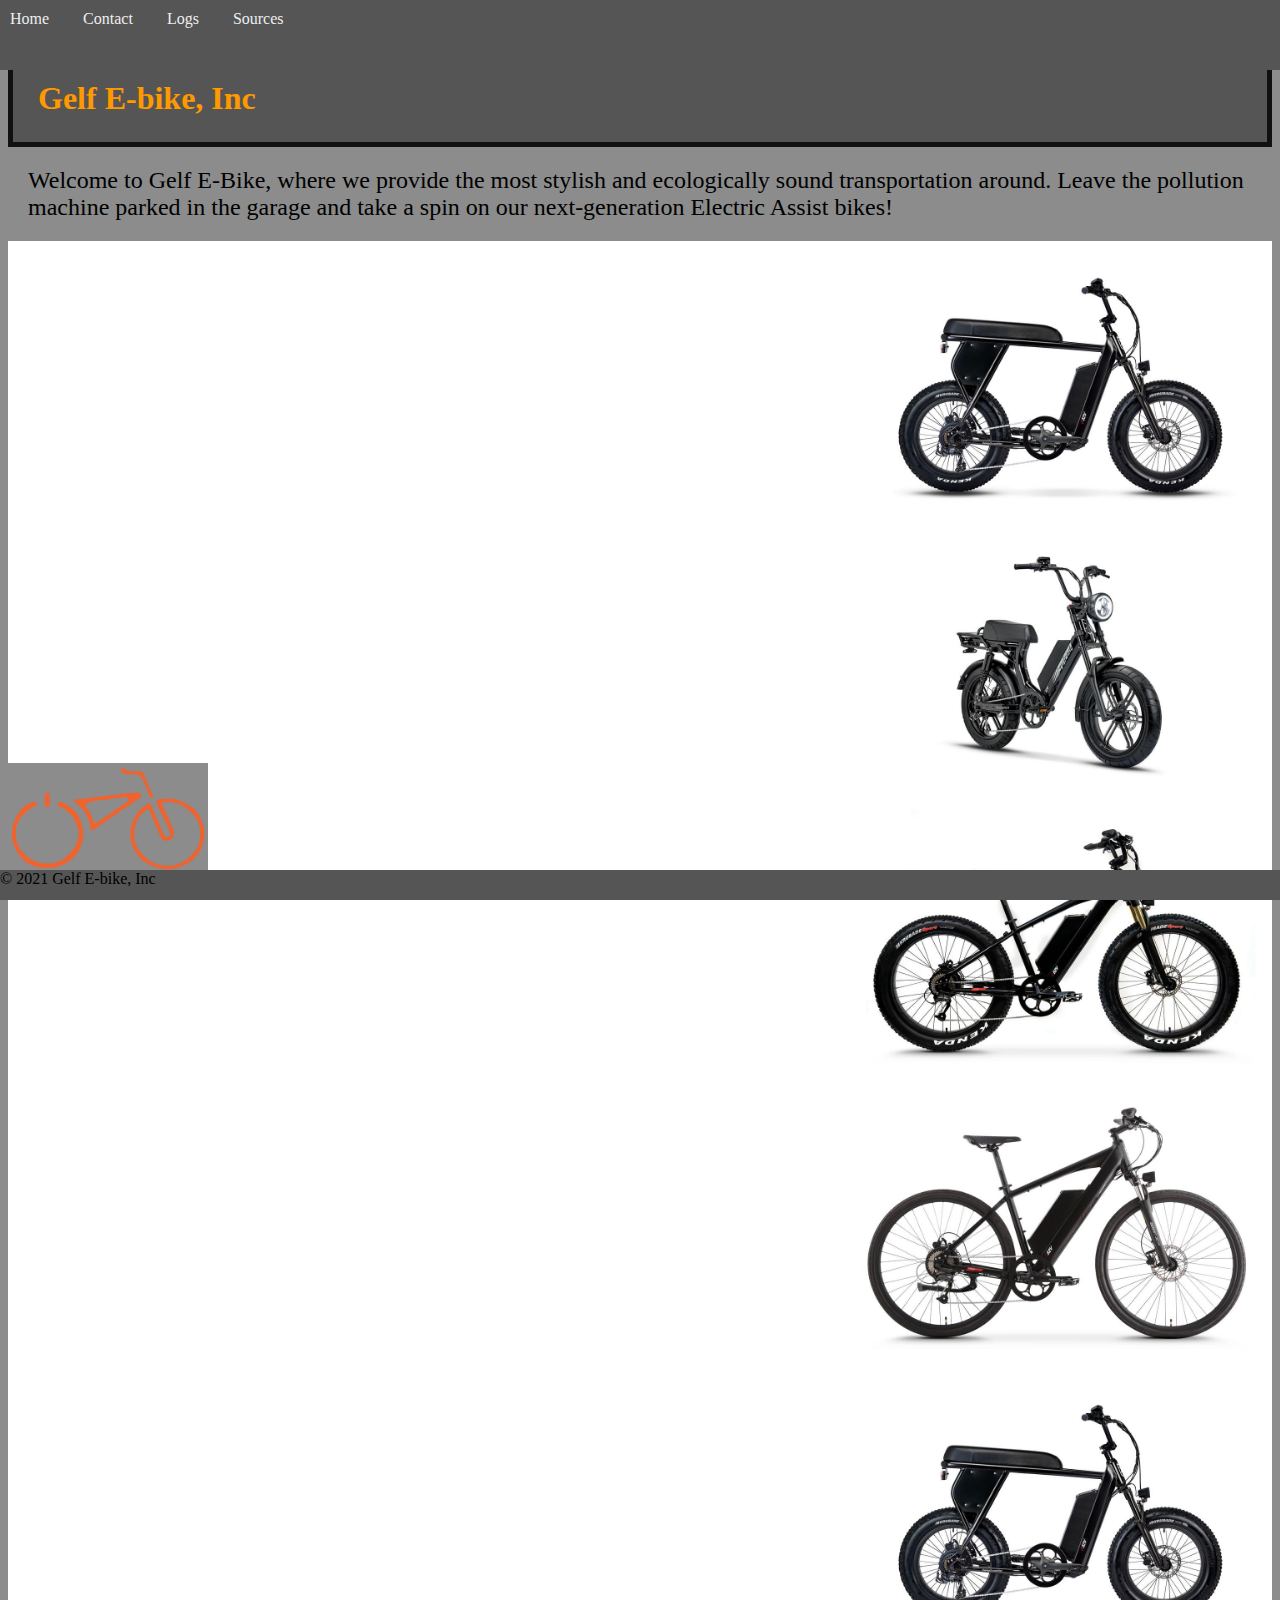
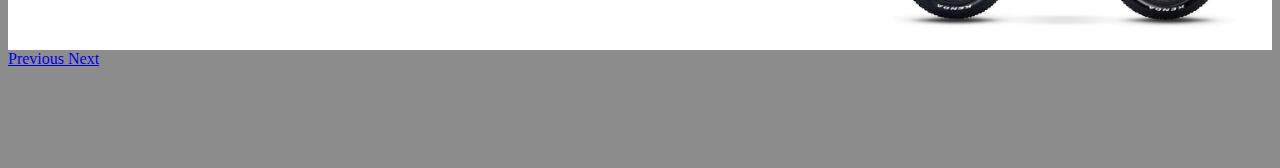
<file: index.html>
<!DOCTYPE html>
<html>
	<head>
		<title>
			E-bike Project
		</title>

		<link href="https://cdn.jsdelivr.net/npm/bootstrap@5.0.0-beta1/dist/css/bootstrap.min.css" rel="stylesheet" integrity="sha384-giJF6kkoqNQ00vy+HMDP7azOuL0xtbfIcaT9wjKHr8RbDVddVHyTfAAsrekwKmP1" crossorigin="anonymous">
		<link rel="stylesheet" href="Main.css">


<script>

</script>
	</head>

	<body>






		<div class="navigation">
			<a href="index.html">Home</a>
			<a href="contact.html">Contact</a>
			<a href="Log.html">Logs</a>
			<a href="Source.html">Sources</a>
		</div>

		<h1 class="orangeboy">Gelf E-bike, Inc</h1>


		<div id="introText">
			Welcome to Gelf E-Bike, where we provide the most stylish and ecologically sound transportation around.

			Leave the pollution machine parked in the garage and take a spin on our next-generation Electric Assist bikes!
	</div>

		<div id="carouselExampleControls" class="carousel carousel-dark slide" data-bs-ride="carousel">
		  <div class="carousel-inner">
		    <div class="carousel-item active">
		      <img src="images/bike 5.jpg" class="d-block " alt="...">
		    </div>
		    <div class="carousel-item">
		      <img src="images/bike 2.jpg" class="d-block " alt="...">
		    </div>
		    <div class="carousel-item">
		      <img src="images/bike 3.jpg" class="d-block " alt="...">
			</div>
			<div class="carousel-item">
				<img src="images/bike 4.jpg" class="d-block " alt="...">
			  </div>
			  <div class="carousel-item">
				<img src="images/bike 5.jpg" class="d-block " alt="...">
			  </div>
		  </div>
		  <a class="carousel-control-prev" href="#carouselExampleControls" role="button" data-bs-slide="prev">
		    <span class="carousel-control-prev-icon" aria-hidden="true"></span>
		    <span class="visually-hidden">Previous</span>
		  </a>
		  <a class="carousel-control-next" href="#carouselExampleControls" role="button" data-bs-slide="next">
		    <span class="carousel-control-next-icon" aria-hidden="true"></span>
		    <span class="visually-hidden">Next</span>
		  </a>
		</div>


		<div id="footer-index">
			<img src="images/Bike2.png" alt="Bike Logo" width="200">
		   <div id="footer">&copy; 2021 Gelf E-bike, Inc</div>
	    </div>



	<script src="https://cdn.jsdelivr.net/npm/bootstrap@5.0.0-beta1/dist/js/bootstrap.bundle.min.js" integrity="sha384-ygbV9kiqUc6oa4msXn9868pTtWMgiQaeYH7/t7LECLbyPA2x65Kgf80OJFdroafW" crossorigin="anonymous"></script>
	</body>
</html>
</file>
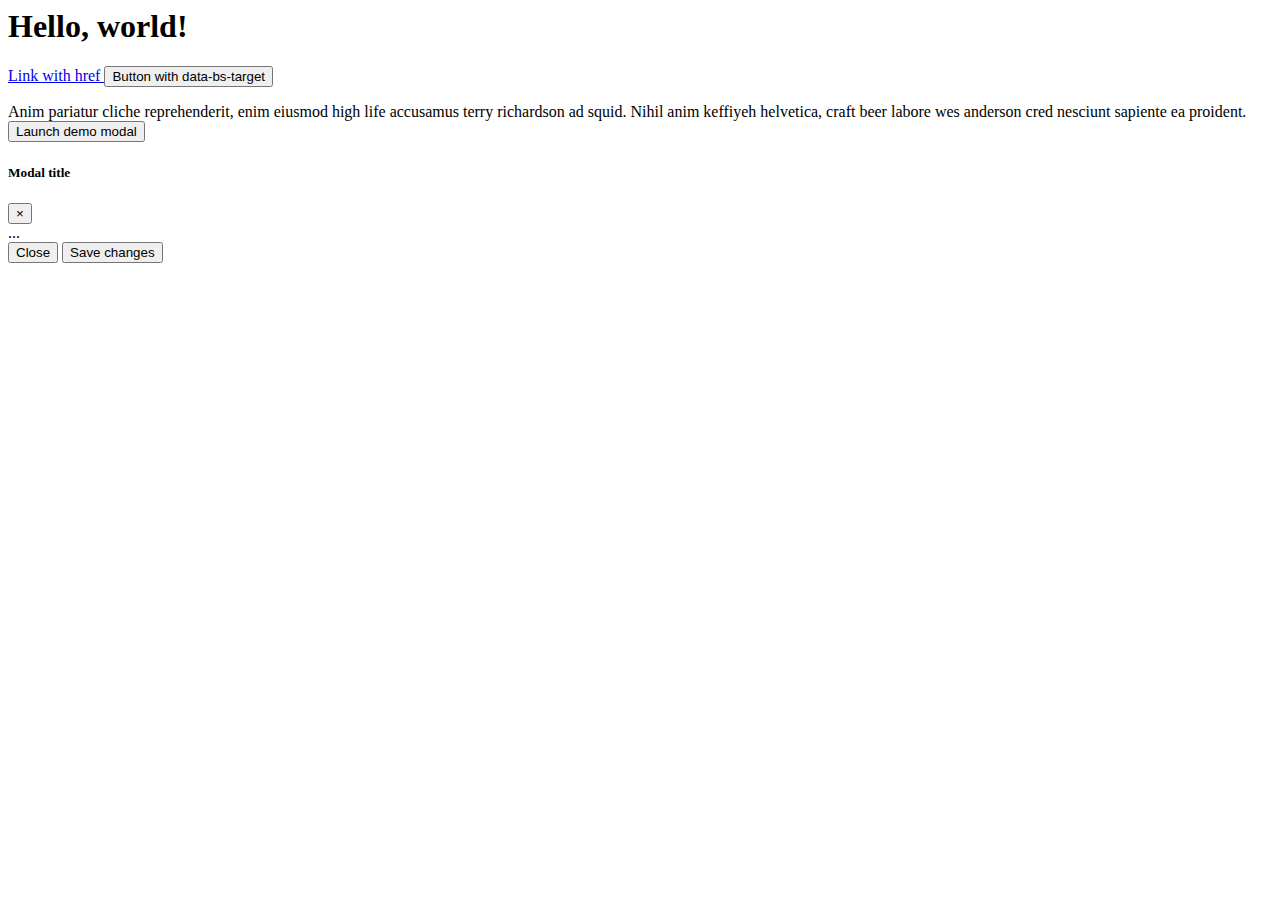
<file: bootstrapmodaltest.html>
<html lang="en">
  <head>
    <!-- Required meta tags -->
    <meta charset="utf-8">
    <meta name="viewport" content="width=device-width, initial-scale=1">

    <!-- Bootstrap CSS -->
    <link href="https://cdn.jsdelivr.net/npm/bootstrap@5.0.0-beta1/dist/css/bootstrap.min.css" rel="stylesheet" integrity="sha384-giJF6kkoqNQ00vy+HMDP7azOuL0xtbfIcaT9wjKHr8RbDVddVHyTfAAsrekwKmP1" crossorigin="anonymous">

    <title>Hello, world!</title>


  </head>
  <body>
    <h1>Hello, world!</h1>

    <p>
      <a class="btn btn-primary" data-bs-toggle="collapse" href="#collapseExample" role="button" aria-expanded="false" aria-controls="collapseExample">
        Link with href
      </a>
      <button class="btn btn-primary" type="button" data-bs-toggle="collapse" data-bs-target="#collapseExample" aria-expanded="false" aria-controls="collapseExample">
        Button with data-bs-target
      </button>
    </p>
    <div class="collapse" id="collapseExample">
      <div class="card card-body">
        Anim pariatur cliche reprehenderit, enim eiusmod high life accusamus terry richardson ad squid. Nihil anim keffiyeh helvetica, craft beer labore wes anderson cred nesciunt sapiente ea proident.
      </div>
    </div>

    <!-- Button trigger modal -->
    <button type="button" class="btn btn-primary" data-toggle="modal" data-target="#exampleModal">
      Launch demo modal
    </button>

    <!-- Modal -->
    <div class="modal fade" id="exampleModal" tabindex="-1" role="dialog" aria-labelledby="exampleModalLabel" aria-hidden="true">
      <div class="modal-dialog" role="document">
        <div class="modal-content">
          <div class="modal-header">
            <h5 class="modal-title" id="exampleModalLabel">Modal title</h5>
            <button type="button" class="close" data-dismiss="modal" aria-label="Close">
              <span aria-hidden="true">&times;</span>
            </button>
          </div>
          <div class="modal-body">
            ...
          </div>
          <div class="modal-footer">
            <button type="button" class="btn btn-secondary" data-dismiss="modal">Close</button>
            <button type="button" class="btn btn-primary">Save changes</button>
          </div>
        </div>
      </div>
    </div>

    <script src=
"https://cdn.jsdelivr.net/npm/popper.js@1.16.0/dist/umd/popper.min.js"
				integrity=
"sha384-Q6E9RHvbIyZFJoft+2mJbHaEWldlvI9IOYy5n3zV9zzTtmI3UksdQRVvoxMfooAo"
				crossorigin="anonymous"></script>
		<script src=
"https://stackpath.bootstrapcdn.com/bootstrap/5.0.0-alpha1/js/bootstrap.min.js"
				integrity=
"sha384-oesi62hOLfzrys4LxRF63OJCXdXDipiYWBnvTl9Y9/TRlw5xlKIEHpNyvvDShgf/"
				crossorigin="anonymous"></script>
    <script>

    </script>
  </body>
</html>
</file>
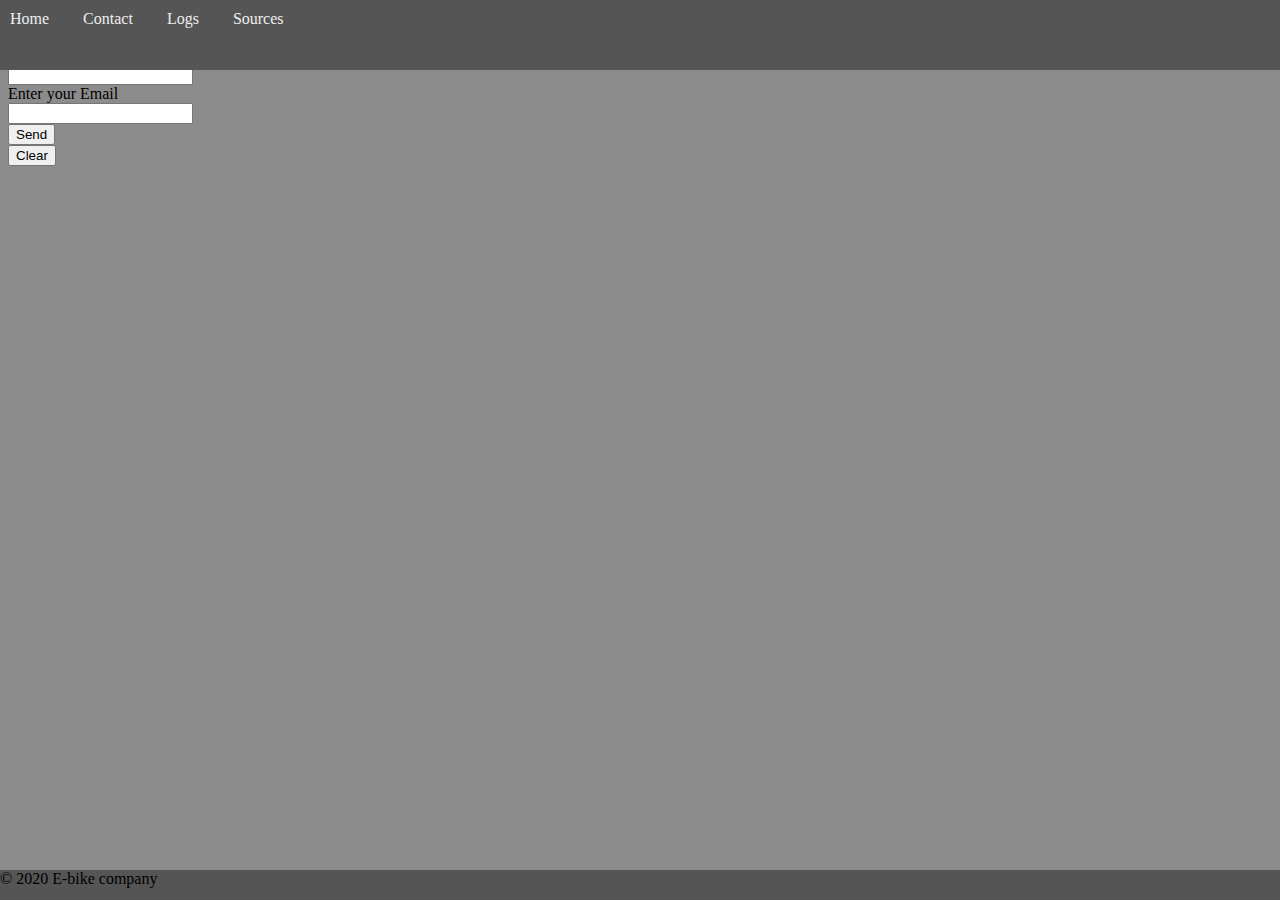
<file: contact.html>
<!DOCTYPE html>
<html>
	<head>
		<title>
			E-bike Project
		</title>
		<link href="https://cdn.jsdelivr.net/npm/bootstrap@5.0.0-beta1/dist/css/bootstrap.min.css" rel="stylesheet" integrity="sha384-giJF6kkoqNQ00vy+HMDP7azOuL0xtbfIcaT9wjKHr8RbDVddVHyTfAAsrekwKmP1" crossorigin="anonymous">
		<link rel="stylesheet" href="Main.css">
		<script src="https://cdn.jsdelivr.net/npm/bootstrap@5.0.0-beta1/dist/js/bootstrap.bundle.min.js" integrity="sha384-ygbV9kiqUc6oa4msXn9868pTtWMgiQaeYH7/t7LECLbyPA2x65Kgf80OJFdroafW" crossorigin="anonymous"></script>
	</head>

	<body>
		<div class="navigation">
			<a href="index.html">Home</a>
			<a href="contact.html">Contact</a>
			<a href="Log.html">Logs</a>
			<a href="Source.html">Sources</a>
		</div>

		<div class="row">
			<div class="col-2 offset-md-1">
				<label for="nameInput">Enter your name</label>
			</div>
			<div class="col-2">
				<input type="text" id="nameInput" />
			</div>
		</div>
		<div class="row">
			<div class="col-2 offset-md-1">
				<label for="nameInput">Enter your Email</label>
			</div>
			<div class="col-2">
				<input type="text" id="emailInput" />
			</div>
		</div>
		<div class="row">
			<div class="col-2 offset-md-1">
				<button id="myButton" class="btn btn-warning">
					Send
				</button>
			</div>
			<div class="col-2">
				<button id="clearbutton">
					Clear
				</button>
			</div>
		</div>

		<div class="row">
			<div class="col-4 offset-md-1">
				<div id="userMessage"></div>
			</div>
		</div>

    	<div id="footer">&copy; 2020 E-bike company</div>

	</body>

	<script>
		var buttonElement = document.getElementById("myButton")
		var clearElement = document.getElementById("clearbutton")

		var textElement = document.getElementById("nameInput")
		var emailElement = document.getElementById("emailInput")
		var messageElement = document.getElementById("userMessage")

		var doStuff = function (action) {
			var userInput = textElement.value;
			var emailInput = emailElement.value;
			// alert ("Hello " + userInput)
			userMessage.innerHTML = "Thank you " + userInput + "! Someone will be in contact soon at " + emailInput + "."
		}
		var clearstuff = function (action) {
			userMessage.innerHTML = " "
			textElement.value= " "
		}

		buttonElement.addEventListener("click", doStuff);
		clearElement.addEventListener("click", clearstuff);
	</script>
	</body>

</html>
</file>
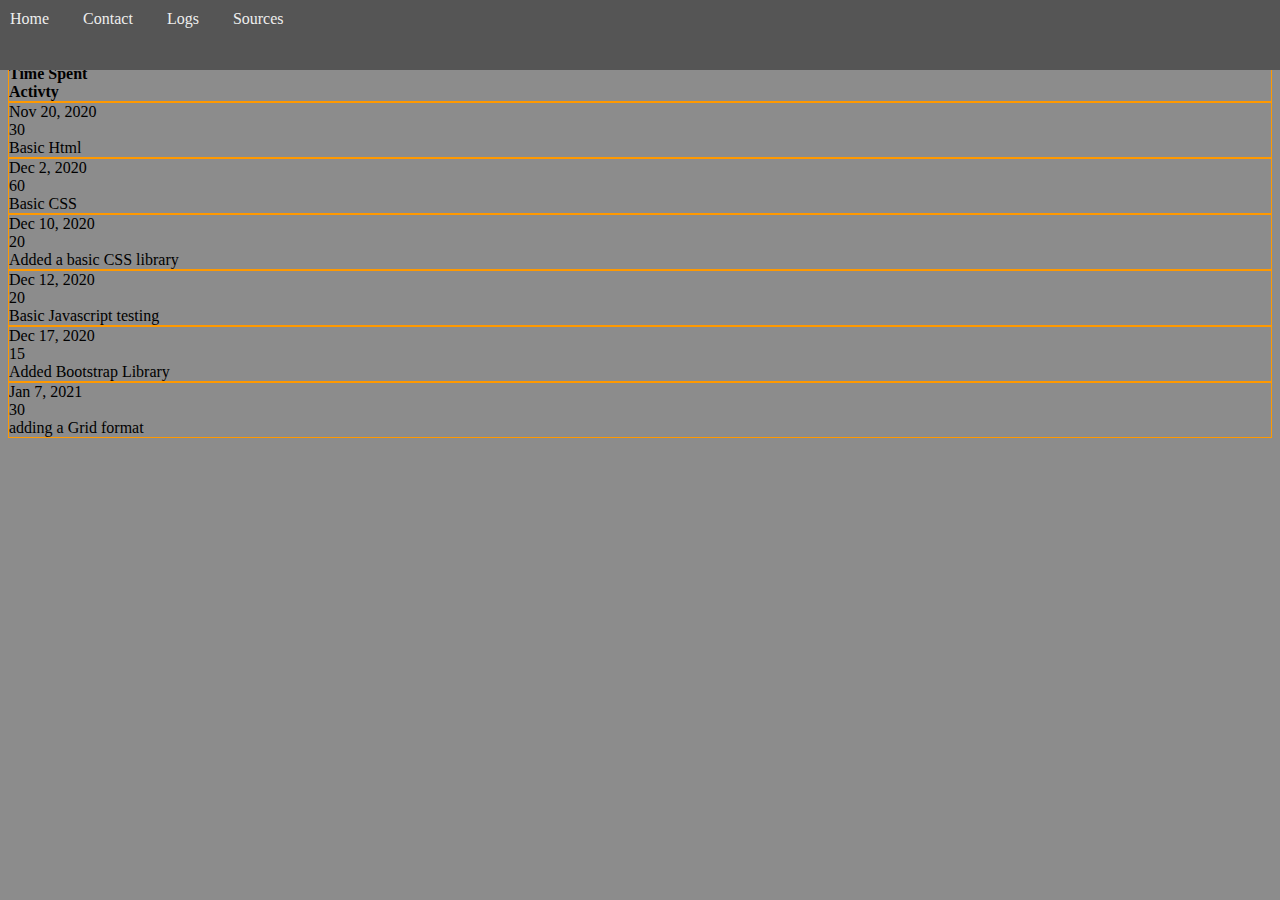
<file: Log.html>
<!doctype html>
<html lang="en">
  <head>
    <link href="https://cdn.jsdelivr.net/npm/bootstrap@5.0.0-beta1/dist/css/bootstrap.min.css" rel="stylesheet" integrity="sha384-giJF6kkoqNQ00vy+HMDP7azOuL0xtbfIcaT9wjKHr8RbDVddVHyTfAAsrekwKmP1" crossorigin="anonymous">
		<link rel="stylesheet" href="Main.css">
    <!-- Required meta tags -->
    <meta charset="utf-8">
    <meta name="viewport" content="width=device-width, initial-scale=1">

    

    <title>Hello, world!</title>
    <style>
      .row{
        border: 1px #f90 solid;
      }
      body{
        background-color: #8c8c8c;
      }
      .title{
        font-weight: bolder;
      }


    </style>
  </head>
  <body>
    <div class="navigation">
			<a href="index.html">Home</a>
			<a href="contact.html">Contact</a>
			<a href="Log.html">Logs</a>
			<a href="Source.html">Sources</a>
		</div>
    <div class="row title">
      <div class="col">Date</div>
      <div class="col">Time Spent</div>
      <div Class="col">Activty</div>
  </div>
  <div class="row">
    <div class="col">Nov 20, 2020</div>
    <div class="col">30</div>
    <div Class="col">Basic Html</div>
</div>
<div class="row">
  <div class="col">Dec 2, 2020</div>
  <div class="col">60</div>
  <div Class="col">Basic CSS</div>
</div>
<div class="row">
  <div class="col">Dec 10, 2020</div>
  <div class="col">20</div>
  <div Class="col">Added a basic CSS library</div>
</div>
<div class="row">
  <div class="col">Dec 12, 2020</div>
  <div class="col">20</div>
  <div Class="col">Basic Javascript testing</div>
</div>
<div class="row">
  <div class="col">Dec 17, 2020</div>
  <div class="col">15</div>
  <div Class="col">Added Bootstrap Library</div>
</div>
<div class="row">
  <div class="col">Jan 7, 2021</div>
  <div class="col">30</div>
  <div Class="col">adding a Grid format</div>
</div>
    <!-- Option 1: Bootstrap Bundle with Popper -->
    <script src="https://cdn.jsdelivr.net/npm/bootstrap@5.0.0-beta1/dist/js/bootstrap.bundle.min.js" integrity="sha384-ygbV9kiqUc6oa4msXn9868pTtWMgiQaeYH7/t7LECLbyPA2x65Kgf80OJFdroafW" crossorigin="anonymous"></script>
  </body>
</html>
</file>
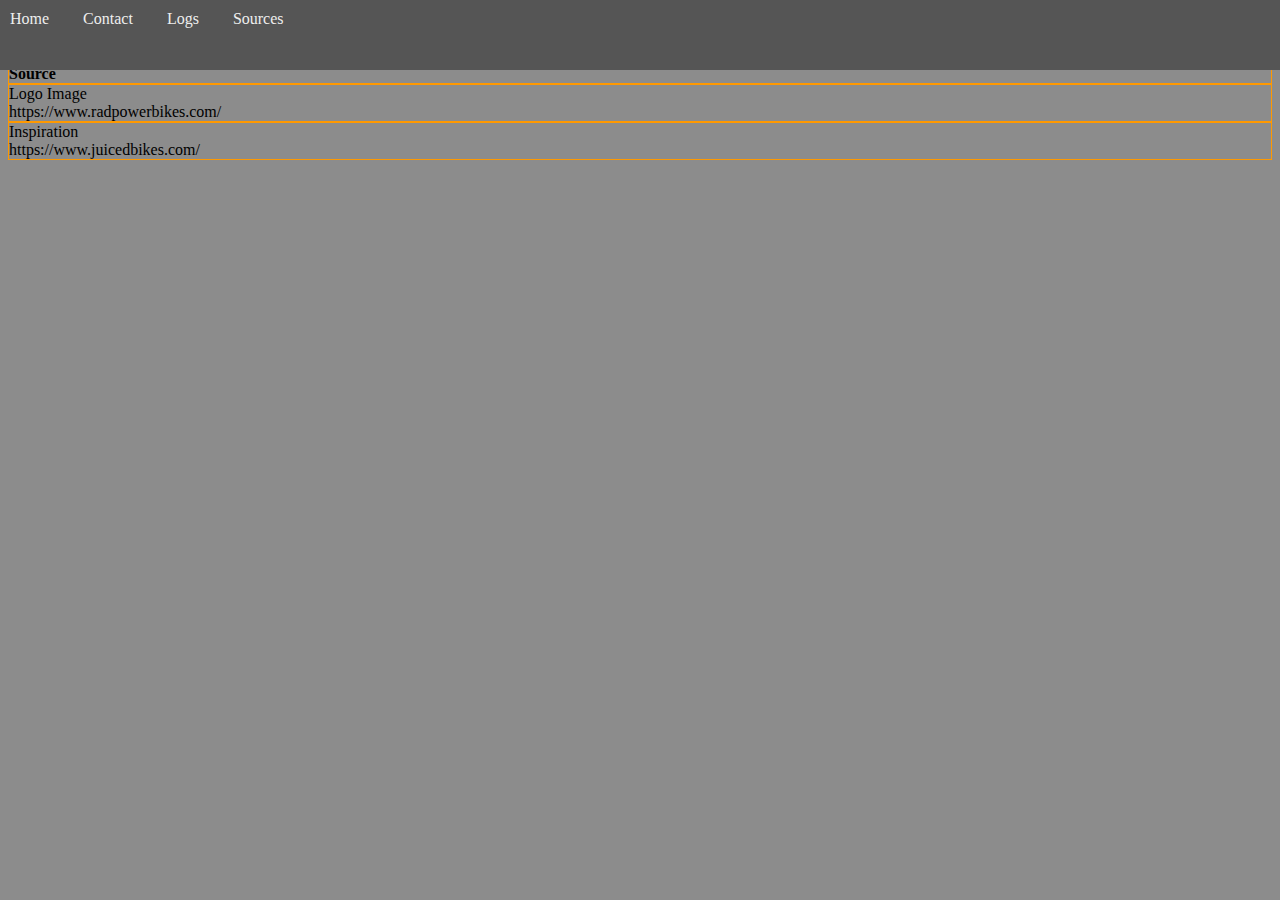
<file: Source.html>
<!doctype html>
<html lang="en">
  <head>
    <!-- Required meta tags -->
    <meta charset="utf-8">
    <meta name="viewport" content="width=device-width, initial-scale=1">

	<link href="https://cdn.jsdelivr.net/npm/bootstrap@5.0.0-beta1/dist/css/bootstrap.min.css" rel="stylesheet" integrity="sha384-giJF6kkoqNQ00vy+HMDP7azOuL0xtbfIcaT9wjKHr8RbDVddVHyTfAAsrekwKmP1" crossorigin="anonymous">
		<link rel="stylesheet" href="Main.css">
    <title>Hello, world!</title>
    <style>
      .row{
        border: 1px #f90 solid;
      }
      body{
        background-color: #8c8c8c;
      }
      .title{
        font-weight: bolder;
      }


    </style>
  </head>
  <body>
    
    <div class="navigation">
        <a href="index.html">Home</a>
        <a href="contact.html">Contact</a>
        <a href="Log.html">Logs</a>
        <a href="Source.html">Sources</a>
    </div>
    <div class="row title">
      <div class="col">Content</div>
      <div class="col">Source</div>
      
  </div>
  <div class="row">
    <div class="col">Logo Image</div>
    <div class="col"> https://www.radpowerbikes.com/  </div>
</div>

<div class="row">
  <div class="col">Inspiration</div>
  <div class="col">https://www.juicedbikes.com/</div>
</div>

    <!-- Option 1: Bootstrap Bundle with Popper -->
    <script src="https://cdn.jsdelivr.net/npm/bootstrap@5.0.0-beta1/dist/js/bootstrap.bundle.min.js" integrity="sha384-ygbV9kiqUc6oa4msXn9868pTtWMgiQaeYH7/t7LECLbyPA2x65Kgf80OJFdroafW" crossorigin="anonymous"></script>
  </body>
</html>
</file>
<file: Main.css>
.navigation {
				position: absolute;
				top: 0px;
				left: 0px;
				right: 0px;
				height: 50px;
				background-color: #555;
				padding: 10px;
			}

			.navigation a {
				color: #eee;
				text-decoration: none;
				margin-right: 30px;
			}

			.navigation a:hover {
				color: #F90;
			}

			.orangeboy{
				color: #F90;
				border: 5px #111111 solid;
				padding: 25px;
				margin-top: 50px;
				margin-bottom: 100px;
				background-color: #555555;
				}
			#specialdude{
				font-size:130px;
				}

				#introText {
					margin-top: -100px;
					font-size: x-large;
					padding: 20px;
				}

				#carouselExampleControls {
					margin-bottom: 100px;
				}

			#footer {
				position: fixed;
				bottom: 0px;
				left: 0px;
				right: 0px;
				height: 30px;
				background-color: #555;
			}

			body {
				background-color: #8c8c8c;
				color: #000000;
				margin-top: 3.6%;
			}

			#userMessage {
				font-size: xx-large;
				color: #f90;
			}

			#footer-index {position: absolute;
				bottom: 20px;
			}

			.carousel-inner {
				text-align: center;
				background-color: #fff;
			}
			.carousel .carousel-item {
  			height: auto;
				text-align: center;
			}

			.carousel-item img {
    		position: relative;
    		top: 0;
    		left: 33%;
				max-height: 400px;
				max-width: 33%;
			}
</file>
